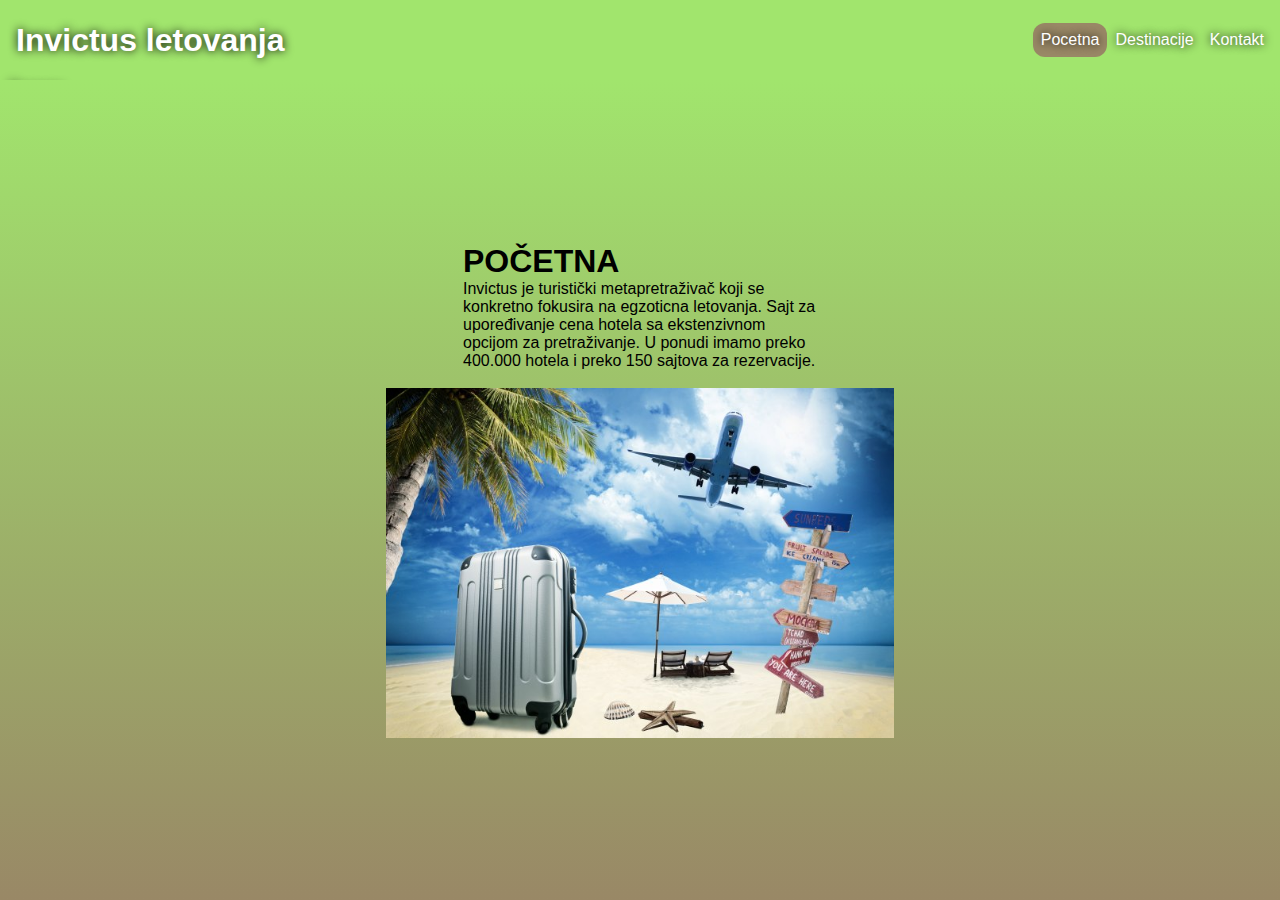
<file: index.html>
<!DOCTYPE html>
<html lang="en">

<head>
    <meta charset="UTF-8">
    <meta http-equiv="X-UA-Compatible" content="IE=edge">
    <meta name="viewport" content="width=device-width, initial-scale=1.0">
    <meta name ="keywords" content="letovanje,egzoticne lokacije,zanzibar,dubai,hawaii,maldivi,gde letovati,aranzmani leto,agencija za more,more 2023">
    <meta name="title" content="Invictus letovanja">
    <meta name="copyright" content = "Djordje Devic">
    <meta name="description" content = "Trazite egzoticna mesta za letovanje ? Na pravom ste mestu,
                                       Invictus vam nudi 4 destinacije za po dve ili cetiri osobe.Rezervisite odmah !">
    
    <meta property="og:url" content="https://djota021.github.io/Djota021-github.io/" >
    <meta property="og:type" content="website" >
    <meta property="og:title" content="Invictus Letovanja" >
    <meta property="og:description" content="Sajt za egzoticna letovanja" >
    <meta property="og:image" content="pocetna.jpg" >
    
    <link rel="stylesheet" href="style.css">
    
    <link rel="apple-touch-icon" sizes="180x180" href="/apple-touch-icon.png">
<link rel="icon" type="image/png" sizes="32x32" href="/favicon-32x32.png">
<link rel="icon" type="image/png" sizes="16x16" href="/favicon-16x16.png">
<link rel="manifest" href="/site.webmanifest">
    
    <title>Početna</title>
</head>

<body id="prva">
      <div id="fb-root"></div>
      <script async defer crossorigin="anonymous" src="https://connect.facebook.net/sr_RS/sdk.js#xfbml=1&version=v15.0" nonce="I4puugzi"></script>
     <div id="fb-root"></div>
     <script async defer crossorigin="anonymous" src="https://connect.facebook.net/sr_RS/sdk.js#xfbml=1&version=v15.0" nonce="iGGSG47W"></script>
    <header class="zaglavlje">
        <div class="zlevo">
            <a class="naslov" href="./index.html">
                <h1>Invictus letovanja</h1>
            </a>
        </div>
        <nav class="navigacioni">
            <a class="trenutni" href="./index.html"><span>Pocetna</span></a>
            <a href="./treca.html"><span>Destinacije</span></a>
            <a href="./kontakt.html"><span>Kontakt</span></a>
        </nav>
        <div class="hamb">
            <div class="hov"></div>
            <div class="hamblinkovi">
                <a class="trenutni" href="./index.html"><span>Pocetna</span></a>
                <a href="./treca.html"><span>Destinacije</span></a>
                <a href="./kontakt.html"><span>Kontakt</span></a>
            </div>
        </div>
    </header>
   <div class="fb-like" data-href="https://djota021.github.io/Djota021-github.io/" data-width="" data-layout="button_count" data-action="like" data-size="small" data-share="false"></div>
   <div class="fb-share-button" data-href="https://djota021.github.io/Djota021-github.io/" data-layout="button" data-size="small"><a target="_blank" href="https://www.facebook.com/sharer/sharer.php?u=https%3A%2F%2Fdjota021.github.io%2FDjota021-github.io%2F&amp;src=sdkpreparse" class="fb-xfbml-parse-ignore">Подели</a></div>
    <div id="pocetna">
        <div class="container">
            <p id="naziv">POČETNA</p>
            <p id="opis">Invictus je turistički metapretraživač koji se konkretno fokusira na egzoticna letovanja. Sajt za upoređivanje cena hotela sa ekstenzivnom opcijom za pretraživanje. U ponudi imamo preko 400.000 hotela i preko 150 sajtova za rezervacije.
            </p><br>
        </div>
        <img src="pocetna.jpg" alt="Pozadinska slika">
    </div>
</body>

</html>
</file>
<file: style.css>
:root {
    --boja-Header: #A1E56D;
    --boja-Link: #ffffff;
    --pozadinska-boja-Link-trenutni: #998866;
    --pozadinska-boja-Link: #818881;
    --pozadinska-boja-Hamb: #0000001a;
    --pozadina-Gradient: linear-gradient(0deg, #998866 0%, #A1E56D 100%);
    --font-Global: "Segoe UI", sans-serif;
    --font-Fancy: MochiyPopOne;
    --Senka: 0px 0px 10px black;
}

@font-face {
    font-family: MochiyPopOne;
    src: url("MochiyPopOne-Regular.ttf") format("truetype");
}

@media screen and (max-width: 600px) {
    .navigacioni {
        visibility: hidden;
        position: absolute !important;
    }
    .zaglavlje {
        flex-direction: row-reverse;
    }
    .hamb {
        display: block !important;
    }
    #prva .container {
        width: 100% !important;
    }
    #treca .container {
        flex-direction: column;
    }
    #treca .usluga {
        width: auto;
    }
}

@keyframes appear {
    0% {
        opacity: 0;
        transform: scale3d(0.3, 0.3, 0.3);
    }
    60% {
        opacity: 1;
        transform: scale3d(1, 1, 1);
    }
}


* {
    margin: 0;
    padding: 0;
}

.hamb {
    position: relative;
    display: none;
}

.hamb .hov {
    background-size: contain;
    height: 5em;
    width: 5em;
}

.hamblinkovi {
    display: none;
    left: 0;
    padding: 0.5em;
    width: max-content;
    border-radius: 0.75em;
    position: absolute;
    top: 10%;
    z-index: 1;
    background-color: var(--pozadinska-boja-Hamb);
}

.hamblinkovi a {
    margin: 0.5em;
}

.hamb:hover .hamblinkovi {
    display: flex;
    flex-direction: column;
    animation: appear 0.25s ease 0s 1 normal;
}

.zaglavlje {
    display: flex;
    height: 5em;
    padding: 0.5em;
    background-color: var(--boja-Header);
    box-sizing: border-box;
    align-items: center;
    justify-content: space-between;
}

.zaglavlje .zlevo {
    height: 100%;
    display: flex;
    flex-wrap: wrap;
    flex-direction: column;
    justify-content: center;
    animation: appear 0.25s ease 0s 1 normal;
}

.zaglavlje .navigacioni {
    display: flex;
    animation: appear 0.25s ease 0s 1 normal;
}

.zaglavlje h1 {
    font-family: var(--font-Global);
    float: left;
}

a.naslov {
    font-family: var(--font-Global);
    float: left;
}

a.naslov:hover {
    background-color: transparent;
}

a {
    padding: 0.5em;
    border-radius: 0.75em;
    text-decoration: none;
    color: var(--boja-Link);
    font-family: var(--font-Global);
    transition: all 0.5s;
    text-shadow: var(--Senka);
    cursor: pointer;
}

a.trenutni {
    background-color: var(--pozadinska-boja-Link-trenutni);
}

a:hover:not(.trenutni) {
    background-color: var(--pozadinska-boja-Link);
}

a span {
    cursor: pointer;
    position: relative;
    transition: 0.5s;
}

a span:after {
    content: '\00bb';
    position: absolute;
    opacity: 0;
    top: 0;
    right: -5px;
    transition: 0.5s;
}

a:hover span {
    padding-right: 0.5em;
}

a:hover span:after {
    opacity: 1;
    right: 1;
}

#prva #pocetna {
    display: flex;
    right: 0;
    left: 0;
    position: absolute;
    top: 5em;
    bottom: 0;
    height: auto;
    background: var(--pozadina-Gradient);
    padding: 50px;
    align-items: center;
    flex-direction: column;
    justify-content: center;
}

#prva #pocetna img {
    height: 350px;
    animation: appear 0.75s ease 0s 1 normal;
}

#prva #pocetna .container {
    width: 30%;
    animation: appear 0.33s ease 0s 1 normal;
}

#prva #pocetna .container #naziv {
    font-family: var(--font-Global);
    font-size: xx-large;
    font-weight: bold;
}

#prva #pocetna .container #opis {
    font-family: var(--font-Global);
}

#treca .container {
    display: flex;
}

.usluga {
    display: flex;
    flex-direction: column;
    margin: 1em;
    width: 30%;
}

.usluga_naziv {
    width: 100%;
    border-top-left-radius: 15px;
    border-top-right-radius: 15px;
    background-color: #A1E56D;
    box-shadow: 0px 0px 50px 10px #3d525c inset;
}

.usluga_naziv p {
    font-size: 6em;
    background-clip: text;
    -webkit-background-clip: text;
    color: #0000004d;
    font-family: var(--font-Fancy);
    text-align: center;
}

.usluga_tekst {
    background-color: var(--boja-Header);
    border-bottom-left-radius: 15px;
    border-bottom-right-radius: 15px;
    padding: 1em;

}

.usluga_tekst p {
    font-family: var(--font-Global);
}

#treca .usluga_tekst table {
    width: 100%;
}

#treca .usluga_tekst table,
th,
tr,
td {
    border-collapse: collapse;
    text-align: center;
    padding: 1em;
}

#treca .usluga_tekst tr:nth-child(even) {
    background-color: #b3c3cc;
}

#treca .usluga_tekst tr:hover {
    background-color: #526d7a;
}

#treca p#zanzibar {
    background-image: url('zanzibar.jpg');
    background-size: contain;
}

#treca p#maldivi {
    background-image: url('maldivi.jpg');
    background-size: 6em 2em;
}

#treca p#dubai {
    background-image: url('dubai.jpg');
    background-size: contain;
}

#treca p#havaji {
    background-image: url('havaji.jpg');
    background-size: cover;
}

#treca #Zanzibar {
    animation: appear 0.25s ease 0s 1 normal;
}

#treca #Maldivi {
    animation: appear 0.25s ease 0s 1 normal;
}

#treca #Dubai {
    animation: appear 0.25s ease 0s 1 normal;
}

#treca #Havaji {
    animation: appear 0.25s ease 0s 1 normal;
}

#kontakt .container {
    position: absolute;
    width: 100%;
    top: 5em;
    bottom: 0;
    background: var(--pozadina-Gradient);
    display: flex;
    align-items: center;
    justify-content: center;
    flex-direction: column;
}

#kontakt form {
    width: 50%;
    animation: appear 0.25s ease 0s 1 normal;
}

#kontakt label {
    font-family: var(--font-Global);
}

#kontakt input,
textarea {
    width: 100%;
    padding: 12px;
    box-sizing: border-box;
    margin-top: 6px;
    margin-bottom: 16px;
    resize: none;
}

#kontakt input[type=submit] {
    padding: 12px 20px;
    border: none;
    border-radius: 0.75em;
    cursor: pointer;
    font-family: var(--font-Global);
}

#kontakt input[type=submit]:hover {
    background-color: #d9d9d9;
}

#kontakt .ip {
    display: flex;
    justify-content: space-between;
}

#kontakt .ip input {
    width: 45%;
}
</file>
